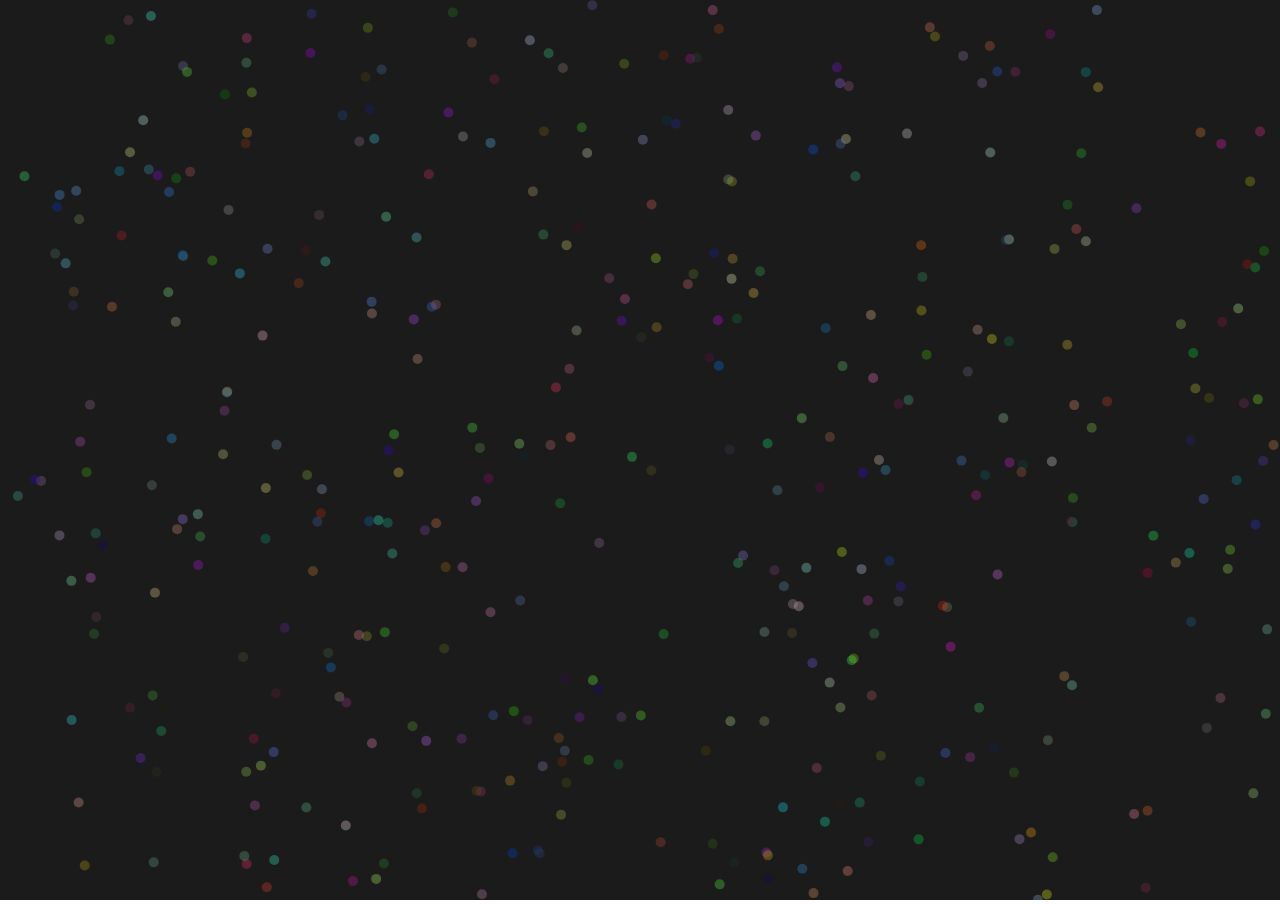
<file: index.html>
<!DOCTYPE html>
<html lang="en">
<head>
    <meta charset="UTF-8">
    <meta http-equiv="X-UA-Compatible" content="IE=edge">
    <meta name="viewport" content="width=device-width, initial-scale=1.0">
    <link rel="stylesheet" href="./src/index.css">
    <title>Image Editor Website</title>
</head>
<body>
    <canvas></canvas>
    <script src="./src/index.js"></script>
</body>
</html>
</file>
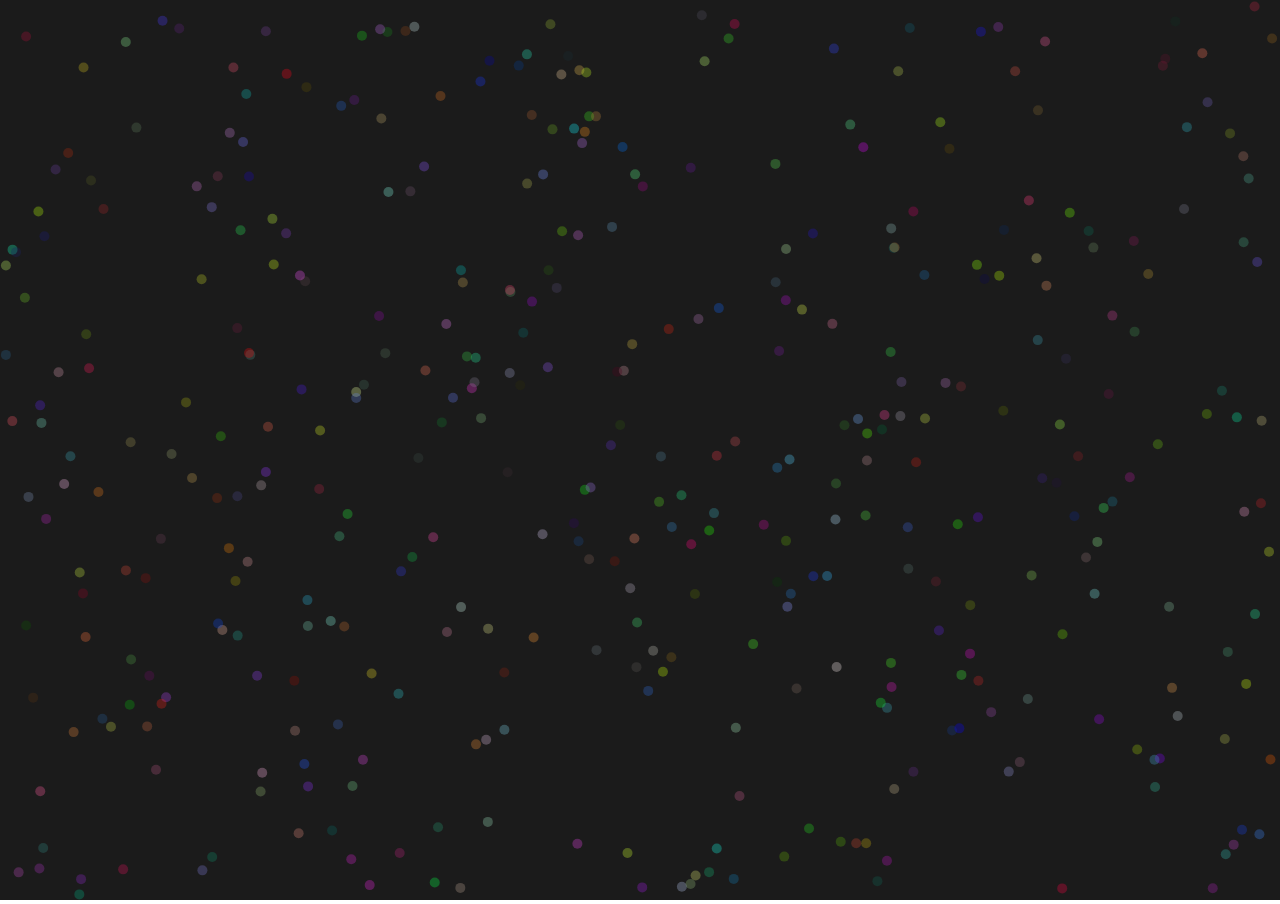
<file: public/index.html>
<!DOCTYPE html>
<html lang="en">
<head>
    <meta charset="UTF-8">
    <meta http-equiv="X-UA-Compatible" content="IE=edge">
    <meta name="viewport" content="width=device-width, initial-scale=1.0">
    <link rel="stylesheet" href="../src/index.css">
    <title>Image Editor Website</title>
</head>
<body>
    <canvas></canvas>
    <script src="../src/index.js"></script>
</body>
</html>
</file>
<file: src/index.css>
body {
  margin: 0;
  overflow: hidden;
}

canvas {
  background-color: rgb(27, 27, 27);
}
</file>
